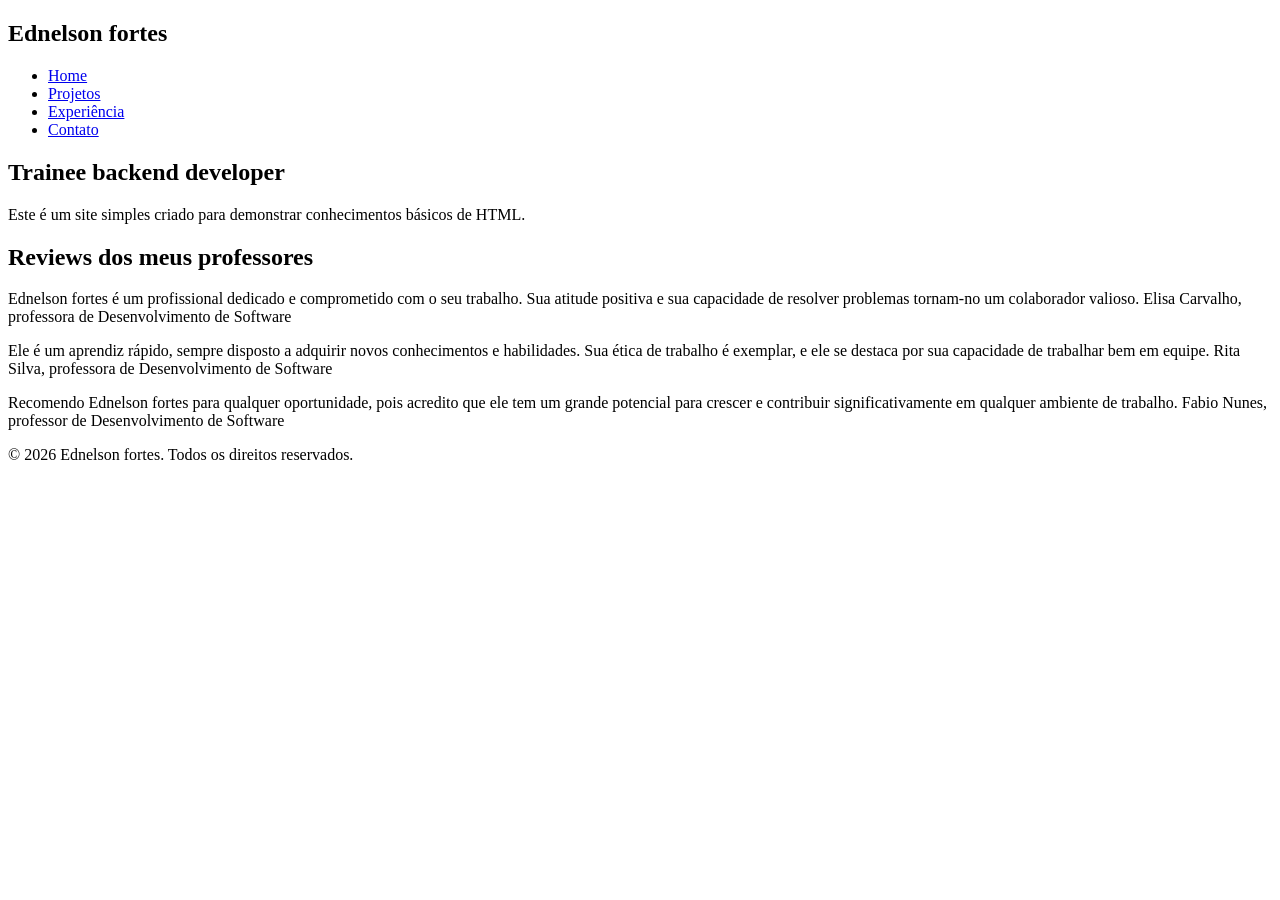
<file: Basic-HTML-Website/index.html>
<!DOCTYPE html>
<html lang="pt-br">
<head>
    <meta charset="UTF-8">
    <meta name="viewport" content="width=device-width, initial-scale=1.0">
    
    <title>Home | Ednelson Fortes</title>
    <meta name="description" content="Página inicial de Ednelson Fortes, trainee backend developer">
    <meta name="keywords" content="Ednelson Fortes, trainee backend developer, portfolio">
    <meta name="author" content="Ednelson Fortes">

    <meta property="og:title" content="Página inicial de Ednelson Fortes">
    <meta property="og:description" content="Página inicial de Ednelson Fortes, trainee backend developer">
    <meta property="og:image" content="https://eriksamuelson.com/wp-content/uploads/2016/03/icon_cv.png">
    <!--- Essa parte url ainda não existe esta apenas para demonstração -->
    <meta property="og:url" content="https://ednelsonfortes.com">
    <meta property="og:type" content="website">

    <link rel="icon" href="https://eriksamuelson.com/wp-content/uploads/2016/03/icon_cv.png">
</head>
<body>
    <header>
        <article>
            <h1>Ednelson fortes</h1>
            <nav>
                <ul>
                    <li><a href="index.html">Home</a></li>
                    <li><a href="projects.html">Projetos</a></li>
                    <li><a href="experience.html">Experiência</a></li>
                    <li><a href="contact.html">Contato</a></li>
                </ul>
            </nav>
        </article>

        <article>
            <h2>Trainee backend developer</h2>
            <p>Este é um site simples criado para demonstrar conhecimentos básicos de HTML.</p>
        </article>
    </header>

    <main>
        <article>
            <h2>Reviews dos meus professores</h2>

            <p>Ednelson fortes é um profissional dedicado e comprometido com o seu trabalho. 
            Sua atitude positiva e sua capacidade de resolver problemas tornam-no um colaborador valioso. 
            Elisa Carvalho, professora de Desenvolvimento de Software</p>
            
            <p>Ele é um aprendiz rápido, sempre disposto a adquirir novos conhecimentos e habilidades.
            Sua ética de trabalho é exemplar, e ele se destaca por sua capacidade de trabalhar bem em equipe.
            Rita Silva, professora de Desenvolvimento de Software</p>
            
            <p>Recomendo Ednelson fortes para qualquer oportunidade, pois acredito que ele tem um grande potencial 
            para crescer e contribuir significativamente em qualquer ambiente de trabalho.
            Fabio Nunes, professor de Desenvolvimento de Software</p>
        </article>
    </main>

    <footer>
        <p>&copy; 2026 Ednelson fortes. Todos os direitos reservados.</p>
    </footer>
</body>
</html>
</file>
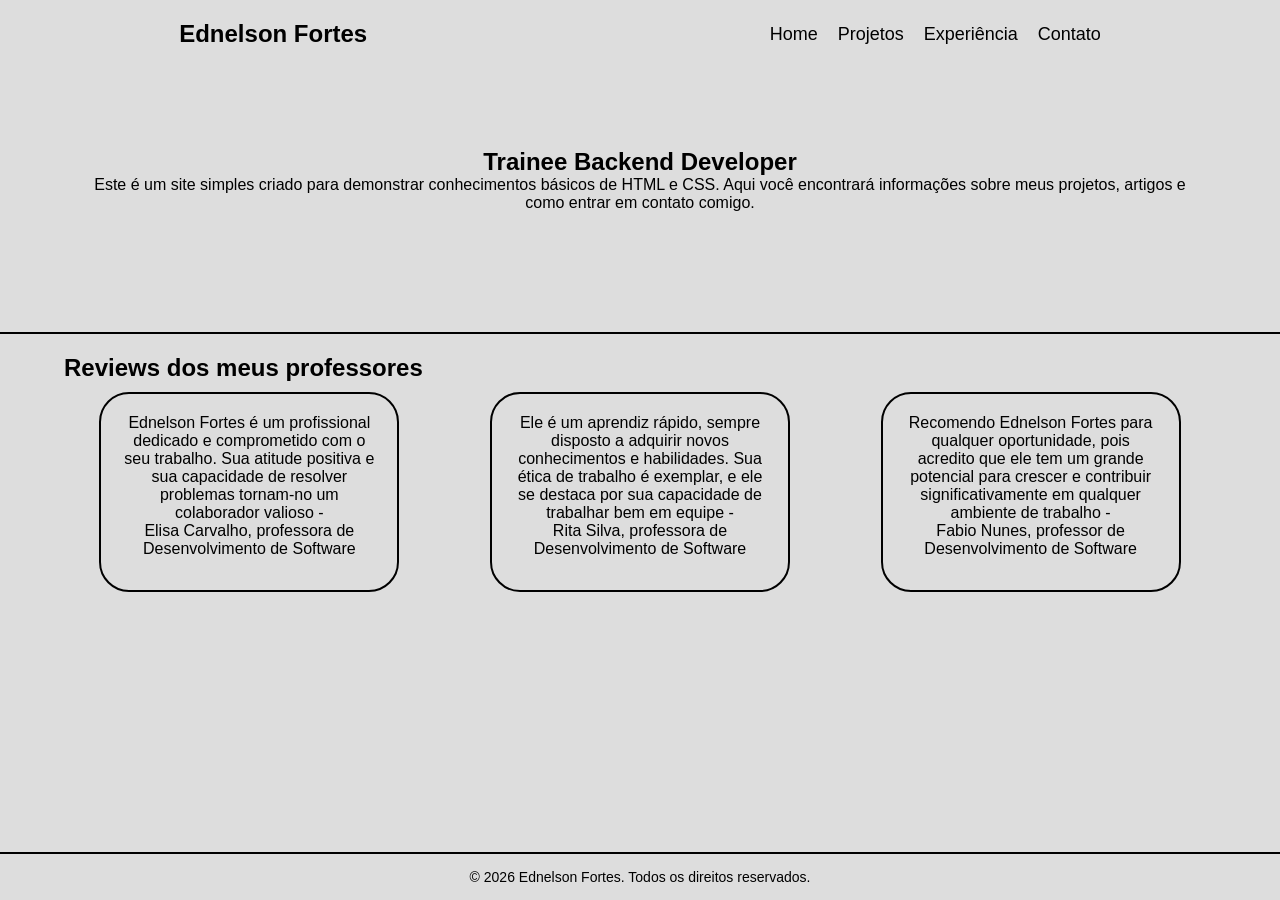
<file: Personal-Portifolio/index.html>
<!DOCTYPE html>
<html lang="pt-br">

<head>
    <meta charset="UTF-8">
    <meta name="viewport" content="width=device-width, initial-scale=1.0">

    <title>Home | Ednelson Fortes</title>
    <link rel="stylesheet" href="styles.css">
    <meta name="description" content="Página inicial de Ednelson Fortes, trainee backend developer">
    <meta name="keywords" content="Ednelson Fortes, trainee backend developer, portfolio">
    <meta name="author" content="Ednelson Fortes">

    <meta property="og:title" content="Página inicial de Ednelson Fortes">
    <meta property="og:description" content="Página inicial de Ednelson Fortes, trainee backend developer">
    <meta property="og:image" content="https://eriksamuelson.com/wp-content/uploads/2016/03/icon_cv.png">
    <!--- Essa parte url ainda não existe esta apenas para demonstração -->
    <meta property="og:url" content="https://ednelsonfortes.com">
    <meta property="og:type" content="website">

    <link rel="icon" href="https://eriksamuelson.com/wp-content/uploads/2016/03/icon_cv.png">
</head>

<body>
    <header>
        <section>
            <h2>Ednelson Fortes</h2>
            <nav>
                <ul>
                    <li><a href="index.html">Home</a></li>
                    <li><a href="projects.html">Projetos</a></li>
                    <li><a href="experience.html">Experiência</a></li>
                    <li><a href="contact.html">Contato</a></li>
                </ul>
            </nav>
        </section>

        <section>
            <h1>Trainee Backend Developer</h1>
            <p>Este é um site simples criado para demonstrar conhecimentos básicos de HTML e CSS.
                Aqui você encontrará informações sobre meus projetos, artigos e como entrar em contato comigo.</p>
        </section>
    </header>

    <main>
        <section>
            <h2>Reviews dos meus professores</h2>
            <div class="container-reviews">
                <p>Ednelson Fortes é um profissional dedicado e comprometido com o seu trabalho.
                    Sua atitude positiva e sua capacidade de resolver problemas tornam-no um colaborador valioso - <br>
                    Elisa Carvalho, professora de Desenvolvimento de Software</p>

                <p>Ele é um aprendiz rápido, sempre disposto a adquirir novos conhecimentos e habilidades.
                    Sua ética de trabalho é exemplar, e ele se destaca por sua capacidade de trabalhar bem em equipe -
                    <br>
                    Rita Silva, professora de Desenvolvimento de Software
                </p>

                <p>Recomendo Ednelson Fortes para qualquer oportunidade, pois acredito que ele tem um grande potencial
                    para crescer e contribuir significativamente em qualquer ambiente de trabalho - <br>
                    Fabio Nunes, professor de Desenvolvimento de Software</p>
            </div>
        </section>
    </main>

    <footer>
        <p>&copy; 2026 Ednelson Fortes. Todos os direitos reservados.</p>
    </footer>
</body>

</html>
</file>
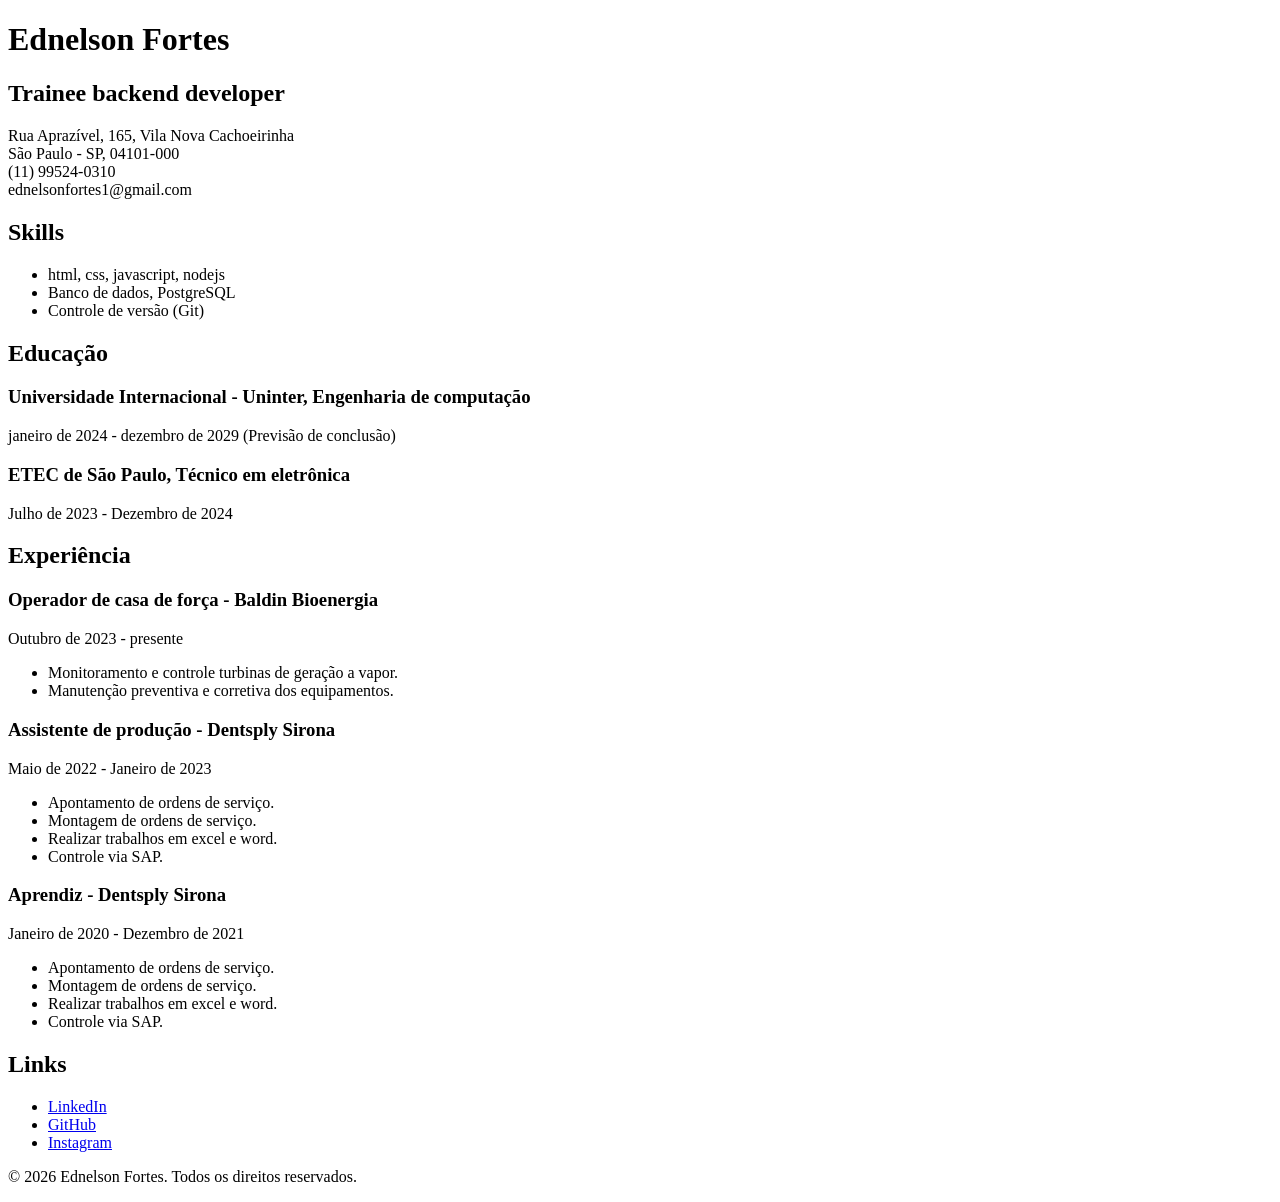
<file: Single-Page_CV/index.html>
<!DOCTYPE html>
<html lang="pt-BR">
<head>
    <meta charset="UTF-8">
    <meta name="viewport" content="width=device-width, initial-scale=1.0">

    <title>Single-page CV</title>
    <meta name="description" content="Curriculum Vitae de Ednelson Fortes, trainee backend developer.">
    <meta name="keywords" content="Curriculum Vitae, CV, Ednelson Fortes, trainee backend developer, habilidades, educação, experiência, links">
    <meta name="author" content="Ednelson Fortes">

    <meta property="og:title" content="Curriculum Vitae de Ednelson Fortes">
    <meta property="og:description" content="Curriculum Vitae de Ednelson Fortes, trainee backend developer.">
    <meta property="og:image" content="https://eriksamuelson.com/wp-content/uploads/2016/03/icon_cv.png">
    <!--- Essa parte url ainda não existe esta apenas para demonstração -->
    <meta property="og:url" content="https://ednelsonfortes.com/cv">
    <meta property="og:type" content="website">

    <link rel="icon" href="https://eriksamuelson.com/wp-content/uploads/2016/03/icon_cv.png">

</head>
<body>
    <header>
        <h1>Ednelson Fortes</h1>
        <h2>Trainee backend developer</h2>
        <p>Rua Aprazível, 165, Vila Nova Cachoeirinha<br>
            São Paulo - SP, 04101-000<br>
            (11) 99524-0310<br>
            ednelsonfortes1@gmail.com
        </p>
    </header>

    <main>
        <section>
            <h2>Skills</h2>
            <ul>
                <li>html, css, javascript, nodejs</li>
                <li>Banco de dados, PostgreSQL</li>
                <li>Controle de versão (Git)</li>
            </ul>
        </section>
        
        <section>
            <h2>Educação</h2>

            <article>
                <h3>Universidade Internacional - Uninter, Engenharia de computação</h3>
                <p>janeiro de 2024 - dezembro de 2029 (Previsão de conclusão)</p>
            </article>

            <article>
                <h3>ETEC de São Paulo, Técnico em eletrônica</h3>
                <p>Julho de 2023 - Dezembro de 2024</p>
            </article>
        </section>

        <section>
            <h2>Experiência</h2>

            <article>
                <h3>Operador de casa de força - Baldin Bioenergia</h3>
                <p>Outubro de 2023 - presente</p>
                <ul>
                    <li>Monitoramento e controle turbinas de geração a vapor.</li>
                    <li>Manutenção preventiva e corretiva dos equipamentos.</li>
                </ul>
            </article>
            
            <article>
                <h3>Assistente de produção - Dentsply Sirona </h3>
                <p>Maio de 2022 - Janeiro de 2023</p>
                <ul>
                    <li>Apontamento de ordens de serviço.</li>
                    <li>Montagem de ordens de serviço.</li>
                    <li>Realizar trabalhos em excel e word.</li>
                    <li>Controle via SAP.</li>
                </ul>
            </article>
            
            <article>
                <h3>Aprendiz - Dentsply Sirona</h3>
                <p>Janeiro de 2020 - Dezembro de 2021</p>
                <ul>
                    <li>Apontamento de ordens de serviço.</li>
                    <li>Montagem de ordens de serviço.</li>
                    <li>Realizar trabalhos em excel e word.</li>
                    <li>Controle via SAP.</li>
                </ul>
            </article>
        </section>

        <section>
            <h2>Links</h2>
            <nav>
                <ul> <!--- Links para redes sociais e perfis profissionais -->
                    <li><a href="https://www.linkedin.com/in/ednelson-fortes/" target="_blank" rel="noopener noreferrer">LinkedIn</a></li>
                    <li><a href="https://github.com/Ednelson-Fortes" target="_blank" rel="noopener noreferrer">GitHub</a></li>
                    <li><a href="https://www.instagram.com/ednelson_sgf/" target="_blank" rel="noopener noreferrer">Instagram</a></li>
                </ul>
            </nav>
        </section>
    </main>

    <footer>
        <p>© 2026 Ednelson Fortes. Todos os direitos reservados.</p>
    </footer>
</body>
</html>
</file>
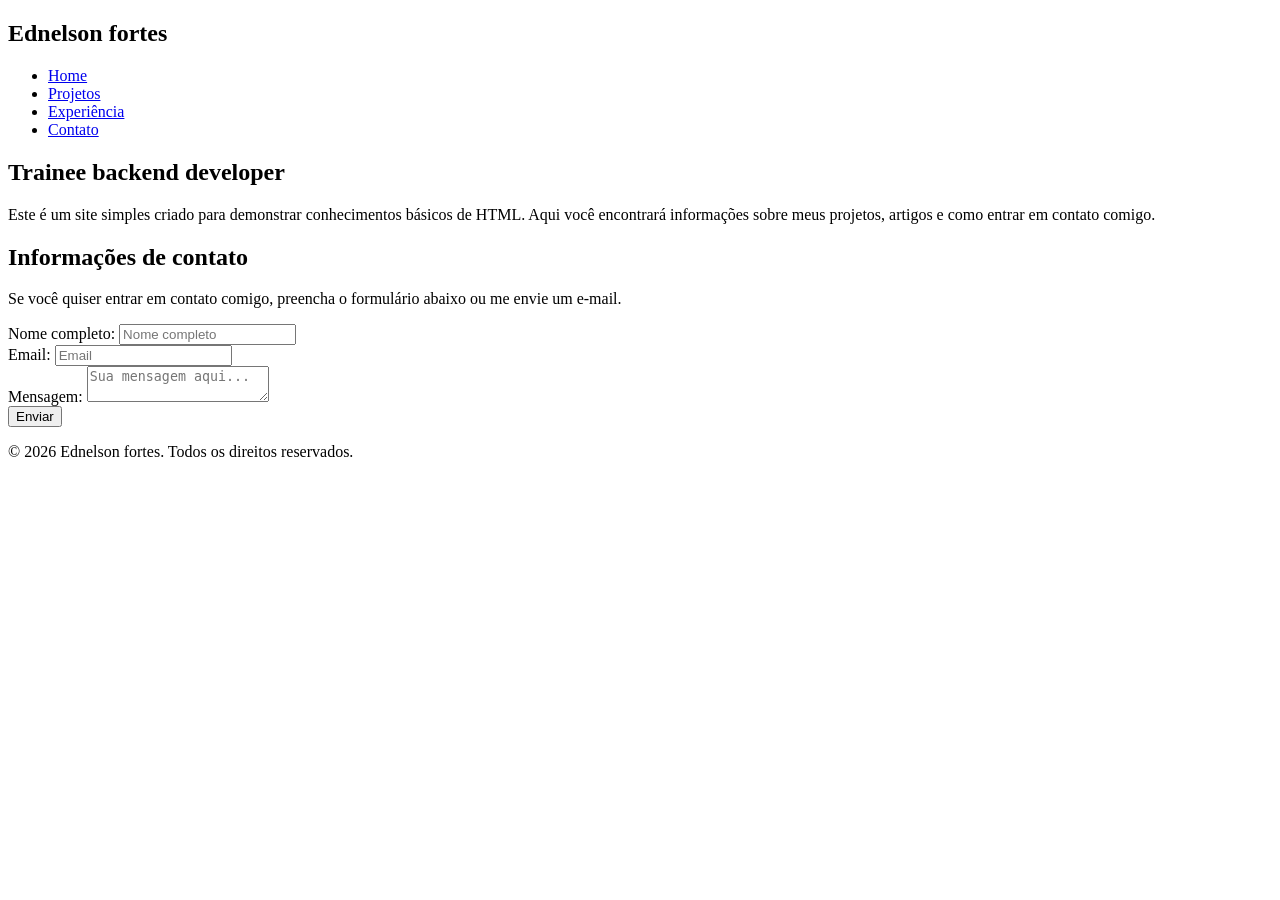
<file: Basic-HTML-Website/contact.html>
<!DOCTYPE html>
<html lang="pt-br">
<head>
    <meta charset="UTF-8">
    <meta name="viewport" content="width=device-width, initial-scale=1.0">
    
    <title>Contato | Ednelson Fortes</title>
    <meta name="description" content="Informações de contato de Ednelson Fortes, trainee backend developer">
    <meta name="keywords" content="Ednelson Fortes, trainee backend developer, contato">
    <meta name="author" content="Ednelson Fortes">

    <meta property="og:title" content="Contato com Ednelson Fortes">
    <meta property="og:description" content="Informações de contato de Ednelson Fortes, trainee backend developer">
    <meta property="og:image" content="https://eriksamuelson.com/wp-content/uploads/2016/03/icon_cv.png">
    <!--- Essa parte url ainda não existe esta apenas para demonstração -->
    <meta property="og:url" content="https://ednelsonfortes.com/contact">
    <meta property="og:type" content="website">

    <link rel="icon" href="https://eriksamuelson.com/wp-content/uploads/2016/03/icon_cv.png">
</head>
<body>
    <header>
        <article>
            <h1>Ednelson fortes</h1>
            <nav>
                <ul>
                    <li><a href="index.html">Home</a></li>
                    <li><a href="projects.html">Projetos</a></li>
                    <li><a href="experience.html">Experiência</a></li>
                    <li><a href="contact.html">Contato</a></li>
                </ul>
            </nav>
        </article>

        <article>
            <h2>Trainee backend developer</h2>
            <p>Este é um site simples criado para demonstrar conhecimentos básicos de HTML. Aqui você encontrará informações sobre meus projetos, artigos e como entrar em contato comigo.</p>
        </article>
    </header>

    <main>
        <article>
            <h2>Informações de contato</h2>
            <p>Se você quiser entrar em contato comigo, preencha o formulário abaixo ou me envie um e-mail.</p>
            <form>
                <label for="nome-completo">Nome completo:</label>
                <input type="text" id="nome-completo" name="nome-completo" placeholder="Nome completo"><br>

                <label for="email">Email:</label>
                <input type="email" id="email" name="email" placeholder="Email"><br>
                
                <label for="mensagem">Mensagem:</label>
                <textarea id="mensagem" name="mensagem" placeholder="Sua mensagem aqui..."></textarea><br>
                
                <button type="submit">Enviar</button>
            </form>
        </article>
    </main>

    <footer>
        <p>&copy; 2026 Ednelson fortes. Todos os direitos reservados.</p>
    </footer>
</body>
</html>
</file>
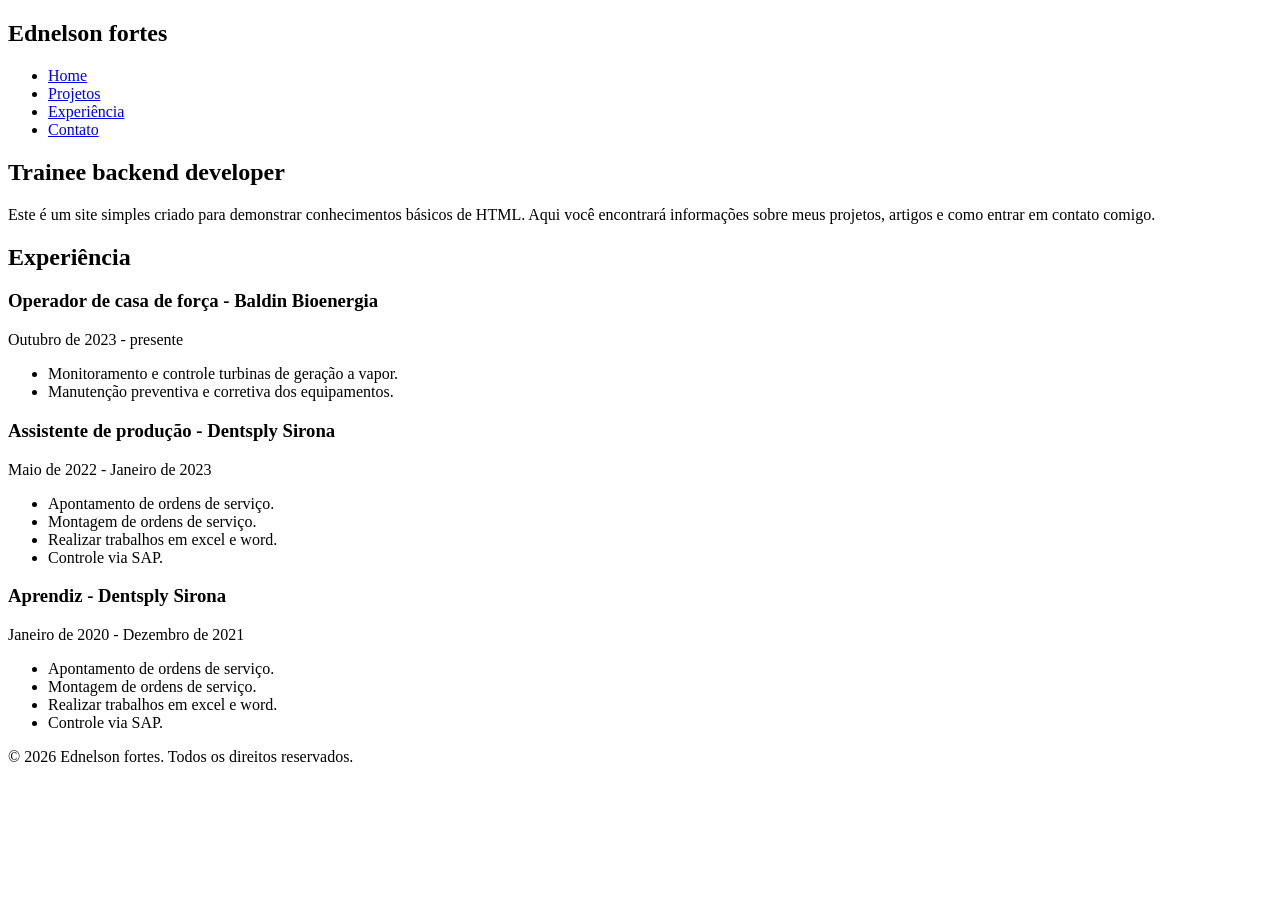
<file: Basic-HTML-Website/experience.html>
<!DOCTYPE html>
<html lang="pt-br">
<head>
    <meta charset="UTF-8">
    <meta name="viewport" content="width=device-width, initial-scale=1.0">
    
    <title>Experiência | Ednelson Fortes</title>
    <meta name="description" content="Experiência profissional de Ednelson Fortes, trainee backend developer">
    <meta name="keywords" content="Ednelson Fortes, trainee backend developer, experiência">
    <meta name="author" content="Ednelson Fortes">

    <meta property="og:title" content="Experiência de Ednelson Fortes">
    <meta property="og:description" content="Experiência profissional de Ednelson Fortes, trainee backend developer">
    <meta property="og:image" content="https://eriksamuelson.com/wp-content/uploads/2016/03/icon_cv.png">
    <!--- Essa parte url ainda não existe esta apenas para demonstração -->
    <meta property="og:url" content="https://ednelsonfortes.com/experience">
    <meta property="og:type" content="website">

    <link rel="icon" href="https://eriksamuelson.com/wp-content/uploads/2016/03/icon_cv.png">
</head>
<body>
    <header>
        <article>
            <h1>Ednelson fortes</h1>
            <nav>
                <ul>
                    <li><a href="index.html">Home</a></li>
                    <li><a href="projects.html">Projetos</a></li>
                    <li><a href="experience.html">Experiência</a></li>
                    <li><a href="contact.html">Contato</a></li>
                </ul>
            </nav>
        </article>

        <article>
            <h2>Trainee backend developer</h2>
            <p>Este é um site simples criado para demonstrar conhecimentos básicos de HTML. Aqui você encontrará informações sobre meus projetos, artigos e como entrar em contato comigo.</p>
        </article>
    </header>

    <main>
        <section>
            <h2>Experiência</h2>

            <article>
                <h3>Operador de casa de força - Baldin Bioenergia</h3>
                <p>Outubro de 2023 - presente</p>
                <ul>
                    <li>Monitoramento e controle turbinas de geração a vapor.</li>
                    <li>Manutenção preventiva e corretiva dos equipamentos.</li>
                </ul>
            </article>
            
            <article>
                <h3>Assistente de produção - Dentsply Sirona </h3>
                <p>Maio de 2022 - Janeiro de 2023</p>
                <ul>
                    <li>Apontamento de ordens de serviço.</li>
                    <li>Montagem de ordens de serviço.</li>
                    <li>Realizar trabalhos em excel e word.</li>
                    <li>Controle via SAP.</li>
                </ul>
            </article>
            
            <article>
                <h3>Aprendiz - Dentsply Sirona</h3>
                <p>Janeiro de 2020 - Dezembro de 2021</p>
                <ul>
                    <li>Apontamento de ordens de serviço.</li>
                    <li>Montagem de ordens de serviço.</li>
                    <li>Realizar trabalhos em excel e word.</li>
                    <li>Controle via SAP.</li>
                </ul>
            </article>
        </section>
    </main>

    <footer>
        <p>&copy; 2026 Ednelson fortes. Todos os direitos reservados.</p>
    </footer>
</body>
</html>
</file>
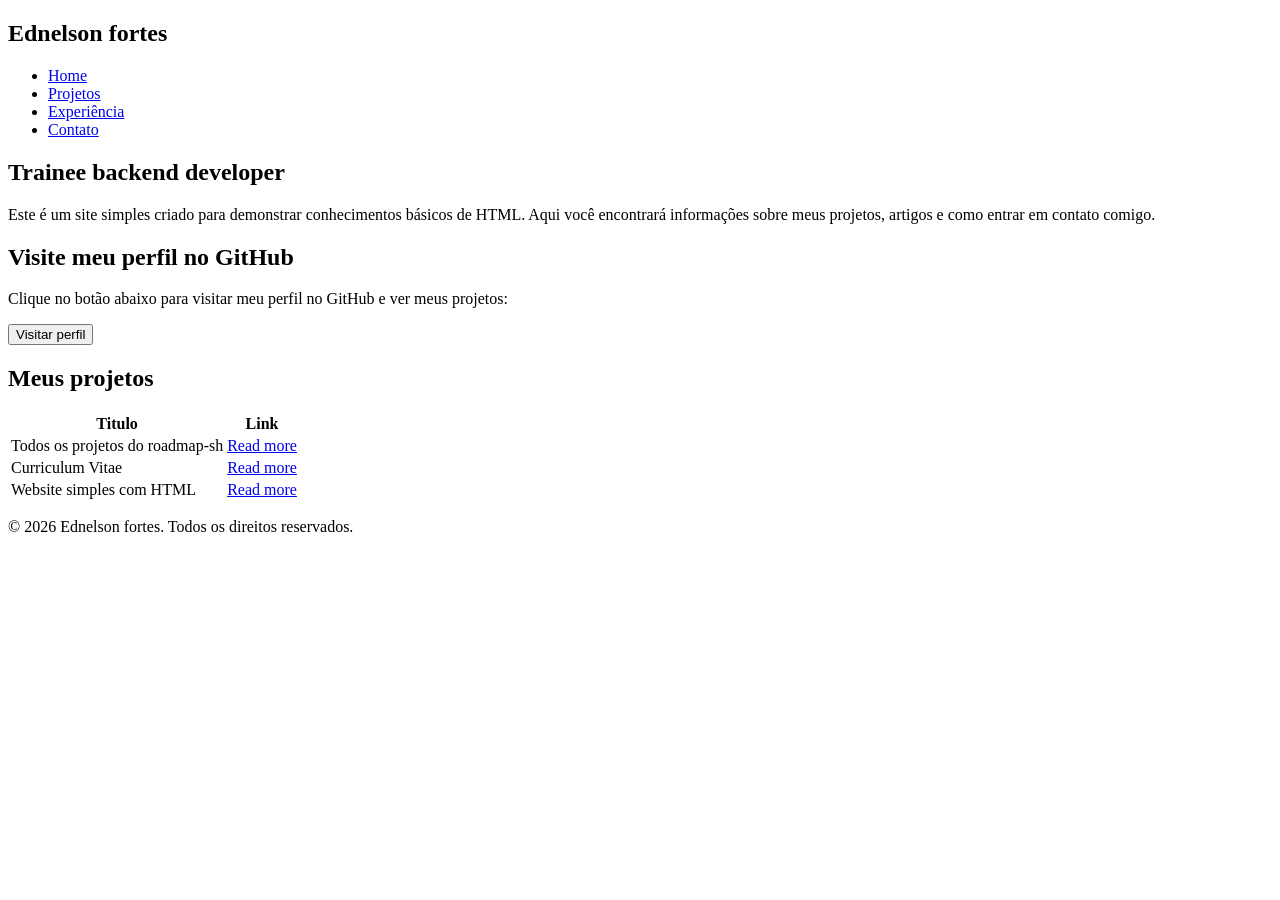
<file: Basic-HTML-Website/projects.html>
<!DOCTYPE html>
<html lang="pt-br">
<head>
    <meta charset="UTF-8">
    <meta name="viewport" content="width=device-width, initial-scale=1.0">
    
    <title>Projetos | Ednelson Fortes</title>
    <meta name="description" content="Lista de projetos de Ednelson Fortes, trainee backend developer">
    <meta name="keywords" content="Ednelson Fortes, trainee backend developer, projetos">
    <meta name="author" content="Ednelson Fortes">

    <meta property="og:title" content="Projetos de Ednelson Fortes">
    <meta property="og:description" content="Lista de projetos de Ednelson Fortes, trainee backend developer">
    <meta property="og:image" content="https://eriksamuelson.com/wp-content/uploads/2016/03/icon_cv.png">
    <!--- Essa parte url ainda não existe esta apenas para demonstração -->
    <meta property="og:url" content="https://ednelsonfortes.com/projects">
    <meta property="og:type" content="website">

    <link rel="icon" href="https://eriksamuelson.com/wp-content/uploads/2016/03/icon_cv.png">
</head>
<body>
    <header>
        <article>
            <h1>Ednelson fortes</h1>
            <nav>
                <ul>
                    <li><a href="index.html">Home</a></li>
                    <li><a href="projects.html">Projetos</a></li>
                    <li><a href="experience.html">Experiência</a></li>
                    <li><a href="contact.html">Contato</a></li>
                </ul>
            </nav>
        </article>

        <article>
            <h2>Trainee backend developer</h2>
            <p>Este é um site simples criado para demonstrar conhecimentos básicos de HTML. 
            Aqui você encontrará informações sobre meus projetos, artigos e como entrar em contato comigo.</p>
        </article>
    </header>

    <main>
        <article>
            <h2>Visite meu perfil no GitHub</h2>
            <p>Clique no botão abaixo para visitar meu perfil no GitHub e ver meus projetos:</p>
            <a href="https://github.com/Ednelson-Fortes" target="_blank" rel="noopener noreferrer">
                <button>Visitar perfil</button>
            </a>
        </article>

        <article>
            <h2>Meus projetos</h2>
            <table>
                <tr>
                    <th>Titulo</th>
                    <th>Link</th>
                </tr>
                <tr>
                    <td>Todos os projetos do roadmap-sh</td>
                    <td><a href="https://github.com/Ednelson-Fortes/roadmap-sh-projects" 
                        target="_blank" rel="noopener noreferrer">Read more</a></td>
                </tr>
                <tr>
                    <td>Curriculum Vitae</td>
                    <td><a href="https://github.com/Ednelson-Fortes/roadmap-sh-projects/tree/main/Single-Page_CV" 
                        target="_blank" rel="noopener noreferrer">Read more</a></td>
                </tr>
                <tr>
                    <td>Website simples com HTML</td>
                    <td><a href="https://github.com/Ednelson-Fortes/roadmap-sh-projects/tree/main/Basic-HTML-Website" 
                        target="_blank" rel="noopener noreferrer">Read more</a></td>
                </tr>
            </table>
        </article>
    </main>

    <footer>
        <p>&copy; 2026 Ednelson fortes. Todos os direitos reservados.</p>
    </footer>
</body>
</html>
</file>
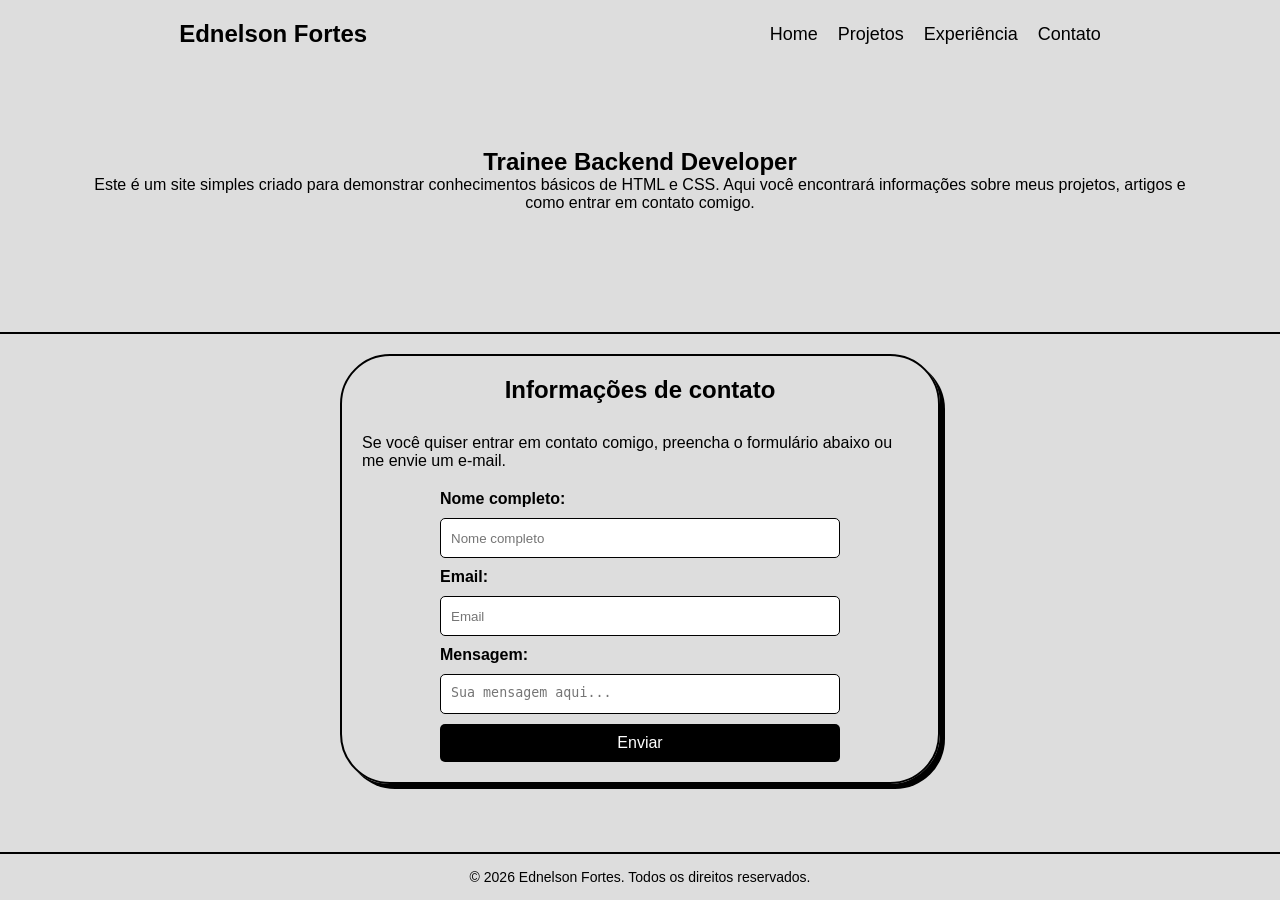
<file: Personal-Portifolio/contact.html>
<!DOCTYPE html>
<html lang="pt-br">

<head>
    <meta charset="UTF-8">
    <meta name="viewport" content="width=device-width, initial-scale=1.0">

    <title>Contato | Ednelson Fortes</title>
    <link rel="stylesheet" href="styles.css">
    <meta name="description" content="Informações de contato de Ednelson Fortes, trainee backend developer">
    <meta name="keywords" content="Ednelson Fortes, trainee backend developer, contato">
    <meta name="author" content="Ednelson Fortes">

    <meta property="og:title" content="Contato com Ednelson Fortes">
    <meta property="og:description" content="Informações de contato de Ednelson Fortes, trainee backend developer">
    <meta property="og:image" content="https://eriksamuelson.com/wp-content/uploads/2016/03/icon_cv.png">
    <!--- Essa parte url ainda não existe esta apenas para demonstração -->
    <meta property="og:url" content="https://ednelsonfortes.com/contact">
    <meta property="og:type" content="website">

    <link rel="icon" href="https://eriksamuelson.com/wp-content/uploads/2016/03/icon_cv.png">
</head>

<body>
    <header>
        <section>
            <h2>Ednelson Fortes</h2>
            <nav>
                <ul>
                    <li><a href="index.html">Home</a></li>
                    <li><a href="projects.html">Projetos</a></li>
                    <li><a href="experience.html">Experiência</a></li>
                    <li><a href="contact.html">Contato</a></li>
                </ul>
            </nav>
        </section>

        <section>
            <h1>Trainee Backend Developer</h1>
            <p>Este é um site simples criado para demonstrar conhecimentos básicos de HTML e CSS.
                Aqui você encontrará informações sobre meus projetos, artigos e como entrar em contato comigo.</p>
        </section>
    </header>

    <main>
        <section class="container-contact">
            <h2>Informações de contato</h2>
            <p>Se você quiser entrar em contato comigo, preencha o formulário abaixo ou me envie um e-mail.</p>
            <form>
                <label for="nome-completo">Nome completo:</label>
                <input type="text" id="nome-completo" name="nome-completo" placeholder="Nome completo">

                <label for="email">Email:</label>
                <input type="email" id="email" name="email" placeholder="Email">

                <label for="mensagem">Mensagem:</label>
                <textarea id="mensagem" name="mensagem" placeholder="Sua mensagem aqui..."></textarea>

                <button type="submit">Enviar</button>
            </form>
        </section>
    </main>

    <footer>
        <p>&copy; 2026 Ednelson Fortes. Todos os direitos reservados.</p>
    </footer>
</body>

</html>
</file>
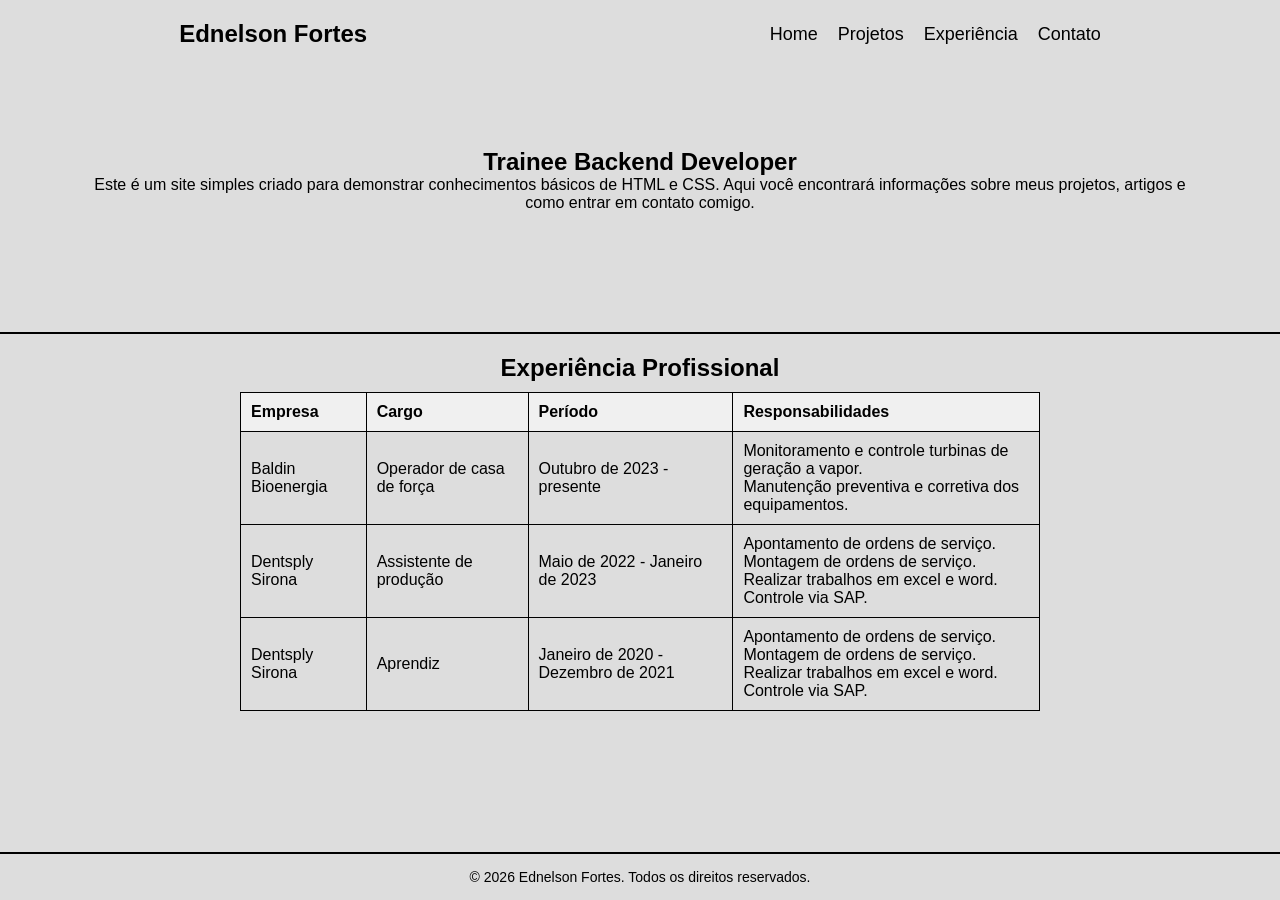
<file: Personal-Portifolio/experience.html>
<!DOCTYPE html>
<html lang="pt-br">

<head>
    <meta charset="UTF-8">
    <meta name="viewport" content="width=device-width, initial-scale=1.0">

    <title>Experiência | Ednelson Fortes</title>
    <link rel="stylesheet" href="styles.css">
    <meta name="description" content="Experiência profissional de Ednelson Fortes, trainee backend developer">
    <meta name="keywords" content="Ednelson Fortes, trainee backend developer, experiência">
    <meta name="author" content="Ednelson Fortes">

    <meta property="og:title" content="Experiência de Ednelson Fortes">
    <meta property="og:description" content="Experiência profissional de Ednelson Fortes, trainee backend developer">
    <meta property="og:image" content="https://eriksamuelson.com/wp-content/uploads/2016/03/icon_cv.png">
    <!--- Essa parte url ainda não existe esta apenas para demonstração -->
    <meta property="og:url" content="https://ednelsonfortes.com/experience">
    <meta property="og:type" content="website">

    <link rel="icon" href="https://eriksamuelson.com/wp-content/uploads/2016/03/icon_cv.png">
</head>

<body>
    <header>
        <section>
            <h2>Ednelson Fortes</h2>
            <nav>
                <ul>
                    <li><a href="index.html">Home</a></li>
                    <li><a href="projects.html">Projetos</a></li>
                    <li><a href="experience.html">Experiência</a></li>
                    <li><a href="contact.html">Contato</a></li>
                </ul>
            </nav>
        </section>

        <section>
            <h1>Trainee Backend Developer</h1>
            <p>Este é um site simples criado para demonstrar conhecimentos básicos de HTML e CSS.
                Aqui você encontrará informações sobre meus projetos, artigos e como entrar em contato comigo.</p>
        </section>
    </header>

    <main>
        <section class="experience-page-container">

            <article>
                <h2 class="container-experience-title">Experiência Profissional</h2>

                <table class="container-experience">
                    <thead>
                        <tr>
                            <th>Empresa</th>
                            <th>Cargo</th>
                            <th>Período</th>
                            <th>Responsabilidades</th>
                        </tr>
                    </thead>
                    <tbody>
                        <tr> <!-- Baldin Bioenergia -->
                            <td>Baldin Bioenergia</td>
                            <td>Operador de casa de força</td>
                            <td>Outubro de 2023 - presente</td>
                            <td>
                                <ul>
                                    <li>Monitoramento e controle turbinas de geração a vapor.</li>
                                    <li>Manutenção preventiva e corretiva dos equipamentos.</li>
                                </ul>
                            </td>
                        </tr>

                        <tr> <!-- Dentsply Sirona -->
                            <td>Dentsply Sirona</td>
                            <td>Assistente de produção</td>
                            <td>Maio de 2022 - Janeiro de 2023</td>
                            <td>
                                <ul>
                                    <li>Apontamento de ordens de serviço.</li>
                                    <li>Montagem de ordens de serviço.</li>
                                    <li>Realizar trabalhos em excel e word.</li>
                                    <li>Controle via SAP.</li>
                                </ul>
                            </td>
                        </tr>

                        <tr> <!-- Período-->
                            <td>Dentsply Sirona</td>
                            <td>Aprendiz</td>
                            <td>Janeiro de 2020 - Dezembro de 2021</td>
                            <td>
                                <ul>
                                    <li>Apontamento de ordens de serviço.</li>
                                    <li>Montagem de ordens de serviço.</li>
                                    <li>Realizar trabalhos em excel e word.</li>
                                    <li>Controle via SAP.</li>
                                </ul>
                            </td>
                        </tr>
                    </tbody>
                </table>
            </article>
        </section>
    </main>

    <footer>
        <p>&copy; 2026 Ednelson Fortes. Todos os direitos reservados.</p>
    </footer>
</body>

</html>
</file>
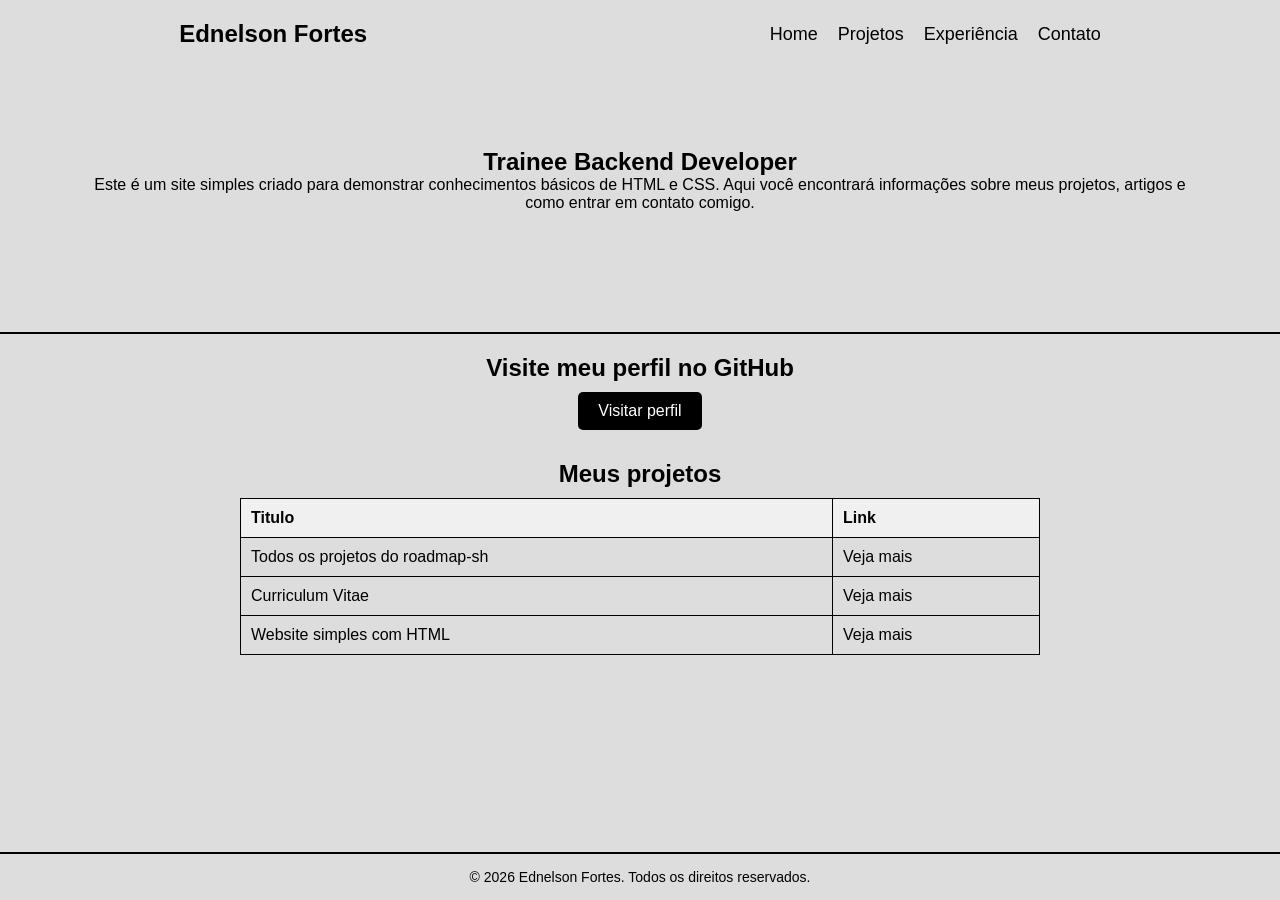
<file: Personal-Portifolio/projects.html>
<!DOCTYPE html>
<html lang="pt-br">

<head>
    <meta charset="UTF-8">
    <meta name="viewport" content="width=device-width, initial-scale=1.0">

    <title>Projetos | Ednelson Fortes</title>
    <link rel="stylesheet" href="styles.css">
    <meta name="description" content="Lista de projetos de Ednelson Fortes, trainee backend developer">
    <meta name="keywords" content="Ednelson Fortes, trainee backend developer, projetos">
    <meta name="author" content="Ednelson Fortes">

    <meta property="og:title" content="Projetos de Ednelson Fortes">
    <meta property="og:description" content="Lista de projetos de Ednelson Fortes, trainee backend developer">
    <meta property="og:image" content="https://eriksamuelson.com/wp-content/uploads/2016/03/icon_cv.png">
    <!--- Essa parte url ainda não existe esta apenas para demonstração -->
    <meta property="og:url" content="https://ednelsonfortes.com/projects">
    <meta property="og:type" content="website">

    <link rel="icon" href="https://eriksamuelson.com/wp-content/uploads/2016/03/icon_cv.png">
</head>

<body>
    <header>
        <section>
            <h2>Ednelson Fortes</h2>
            <nav>
                <ul>
                    <li><a href="index.html">Home</a></li>
                    <li><a href="projects.html">Projetos</a></li>
                    <li><a href="experience.html">Experiência</a></li>
                    <li><a href="contact.html">Contato</a></li>
                </ul>
            </nav>
        </section>

        <section>
            <h1>Trainee Backend Developer</h1>
            <p>Este é um site simples criado para demonstrar conhecimentos básicos de HTML e CSS.
                Aqui você encontrará informações sobre meus projetos, artigos e como entrar em contato comigo.</p>
        </section>
    </header>

    <main>
        <section>
            <h2 class="container-projects-title">Visite meu perfil no GitHub</h2>
            <div class="wrapper-github-profile">
                <a href="https://github.com/Ednelson-Fortes" target="_blank" rel="noopener noreferrer"
                    class="container-github-profile">
                    Visitar perfil
                </a>
            </div>
        </section>

        <section>
            <h2 class="container-projects-title">Meus projetos</h2>
            <table class="container-projects">
                <thead>
                    <tr>
                        <th>Titulo</th>
                        <th>Link</th>
                    </tr>
                </thead>
                <tbody>
                    <tr>
                        <td>Todos os projetos do roadmap-sh</td>
                        <td><a href="https://github.com/Ednelson-Fortes/roadmap-sh-projects" target="_blank"
                                rel="noopener noreferrer">Veja mais</a></td>
                    </tr>
                    <tr>
                        <td>Curriculum Vitae</td>
                        <td><a href="https://github.com/Ednelson-Fortes/roadmap-sh-projects/tree/main/Single-Page_CV"
                                target="_blank" rel="noopener noreferrer">Veja mais</a></td>
                    </tr>
                    <tr>
                        <td>Website simples com HTML</td>
                        <td><a href="https://github.com/Ednelson-Fortes/roadmap-sh-projects/tree/main/Basic-HTML-Website"
                                target="_blank" rel="noopener noreferrer">Veja mais</a></td>
                    </tr>
                </tbody>
            </table>
        </section>
    </main>

    <footer>
        <p>&copy; 2026 Ednelson Fortes. Todos os direitos reservados.</p>
    </footer>
</body>

</html>
</file>
<file: Personal-Portifolio/styles.css>
/* Reset CSS */
* {
    margin: 0;
    /* remove default margin */
    padding: 0;
    /* remove default padding */
    box-sizing: border-box;
    /* include padding and border in element's total width and height */
    color: #000;
    /* set default text color to black */
    text-decoration: none;
    /*remove underline from links*/
}

/* Global Styles */
body {
    font-family: sans-serif;
    background-color: #ddd;
    display: flex;
    flex-direction: column;
    min-height: 100vh;
    margin: 0;
}

/* Header Styles */
header {
    padding: 20px 5%;
    border-bottom: 2px solid black;
}

/* Fist section in header to align items */
header section:first-child {
    padding: 0 10%;
    display: flex;
    align-items: center;
    justify-content: space-between;
}

header nav {
    display: flex;
    justify-content: center;
}

header ul {
    list-style: none;
    /*remove bullet points*/
    display: flex;
    /*display flex para alinhar os itens horizontalmente*/
    gap: 20px;
    /*espaçamento entre os itens*/
}

header ul li a {
    font-size: 18px;
}

header ul li a:hover {
    text-decoration: underline;
    /*sublinhado ao passar o mouse*/
}

/* Second section in header */
header section:last-child {
    padding: 100px 20px;
    text-align: center;
}


/* Main Styles */
main {
    flex: 1;
    /* make main take up remaining space */
    padding: 20px 5%;
    gap: 20px;
}

main h2 {
    margin-bottom: 10px;
    text-align: left;
}

/* Index page styles */
/* Container for reviews */
.container-reviews {
    display: flex;
    flex-wrap: wrap;
    gap: 20px;
    margin-bottom: 20px;
    justify-content: space-around;
}

.container-reviews p {
    text-align: center;
    border: #000 2px solid;
    padding: 20px;
    border-radius: 30px;
    width: 300px;
    height: 200px;
}

/* Projects page styles */
/* Container for github profile button */
.wrapper-github-profile {
    display: flex;
    justify-content: center;
    /* Centraliza horizontalmente */
    margin-bottom: 30px;
    /* Espaço entre o botão e o título abaixo */
    width: 100%;
}

.container-github-profile {
    display: inline-block;
    padding: 10px 20px;
    background-color: #000;
    color: #fff;
    border-radius: 5px;
    font-size: 16px;
    transition: background-color 0.3s ease;
    text-align: center;
}

.container-github-profile:hover {
    background-color: #333;
}

/* Container for projects */
.container-projects { /* Center the title and align it with the table */
    border-collapse: collapse;
    width: 100%;
    max-width: 800px;
    margin: 0 auto;
}

.container-projects-title {
    align-items: center;
    display: flex;
    justify-content: center;
}

.container-projects th {
    background-color: #f0f0f0;
}

.container-projects th,
.container-projects td {
    border: 1px solid #000;
    padding: 10px;
    text-align: left;
}

.container-projects a:hover {
    color: blue;
    text-decoration: underline;
}

/* Experience page styles */
/* Container for experience items */
.container-experience {
    border-collapse: collapse;
    width: 100%;
    max-width: 800px;
    margin: 0 auto;
}

.container-experience-title {
    align-items: center;
    display: flex;
    justify-content: center;
}

.container-experience th {
    background-color: #f0f0f0;
}

.container-experience th,
.container-experience td {
    border: 1px solid #000;
    padding: 10px;
    text-align: left;
}

.container-experience ul {
    list-style: none;
}

/* Contact page styles */
/* Container for contact form */
.container-contact {
    display: flex;
    flex-direction: column;
    align-items: center;
    gap: 20px;
    border: 2px solid #000;
    padding: 20px;
    border-radius: 50px;
    max-width: 600px;
    margin: 0 auto;
    box-shadow: 5px 5px 0 #000;
}

.container-contact form {
    display: flex;
    flex-direction: column;
    gap: 10px;
    width: 100%;
    max-width: 400px;
}

.container-contact label {
    font-weight: bold;
}

.container-contact input,
.container-contact textarea {
    padding: 10px;
    border: 1px solid #000;
    border-radius: 5px;
    field-sizing: content; /* Garante que o padding e a borda sejam incluídos no tamanho total do elemento */
    min-height: 40px; /* Define um tamanho inicial e um máximo para não quebrar o layout */
    width: 100%;
    resize: none; /* Impede que o usuário redimensione a textarea */
}

.container-contact button {
    padding: 10px;
    background-color: #000;
    color: #fff;
    border: none;
    border-radius: 5px;
    font-size: 16px;
    cursor: pointer;
    transition: background-color 0.3s ease;
}

.container-contact button:hover {
    background-color: #333;
}

/* Footer Styles */
footer {
    font-size: 14px;
    padding: 15px 0;
    border-top: 2px solid black;
    text-align: center;
    width: 100%;
}


/* Mobile Styles */
/* Telas menores que 768px */
@media (max-width: 768px) {

    /* Header para mobile */
    /* First section items vertically on mobile */
    header section:first-child {
        flex-direction: column;
        align-items: center;
        font-size: 12px;
    }

    header nav {
        width: 100%;
        margin-top: 10px;
    }

    /* Second section items vertically on mobile */
    header section:last-child {
        padding: 20px;
        text-align: center;
        font-size: 12px;
    }

    /* Main para mobile */
    main section {
        flex-direction: column;
        align-items: center;
    }

    main h2 {
        text-align: center;
    }
}

/* Telas menores que 480px */
@media (max-width: 480px) {

    /* Header para mobile */
    header section:first-child {
        padding: 0 10%;
        font-size: 10px;
    }

    header ul {
        display: block;
        text-align: center;
    }

    header ul li {
        margin: 10px 0;
    }

    header section:last-child {
        padding: 20px 10%;
        font-size: 10px;
    }

    /* Main para mobile */
    main section {
        padding: 0 10%;
    }

    main section p {
        width: 100%;
        font-size: 14px;
    }

    main h2 {
        font-size: 18px;
    }
}
</file>
